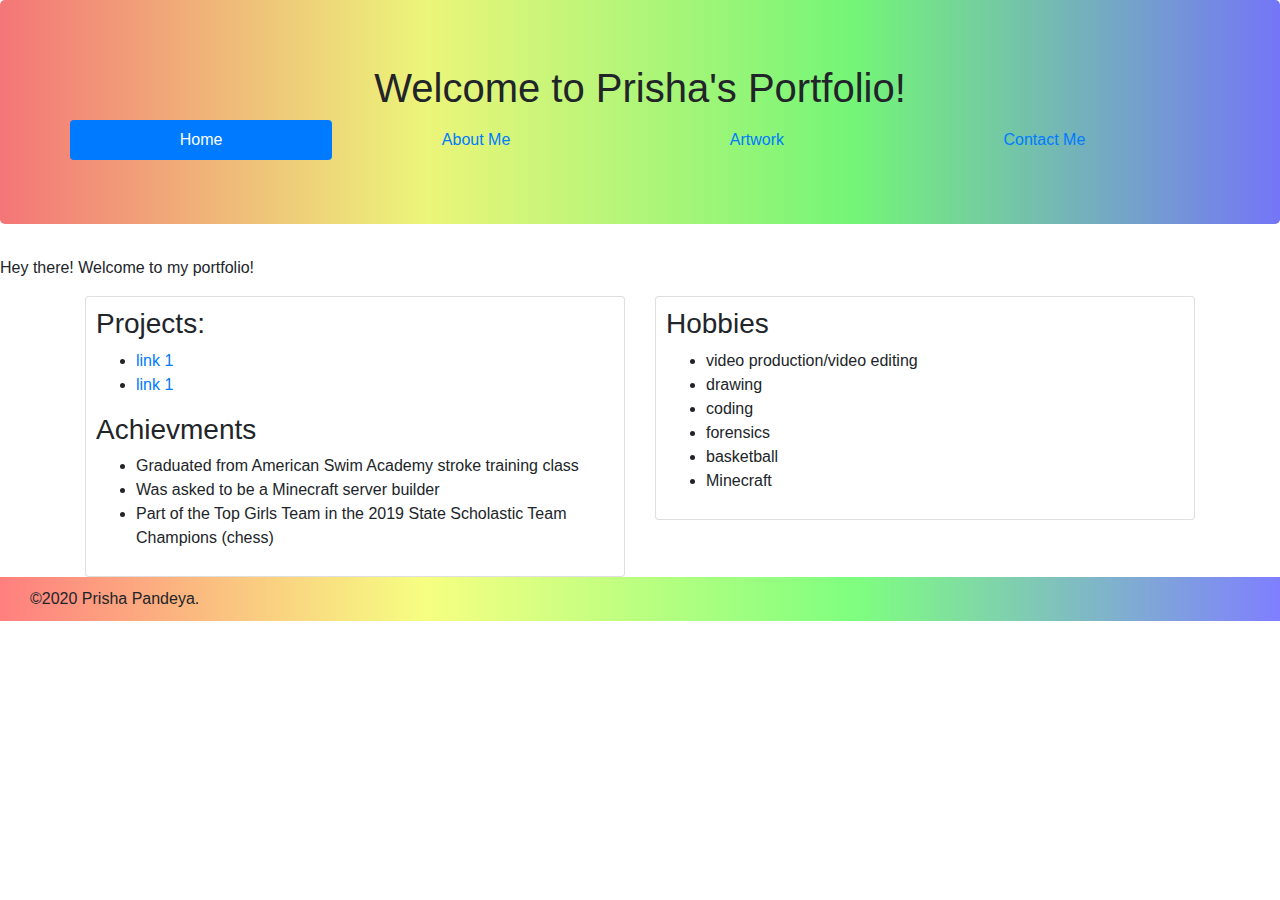
<file: index.html>
<!DOCTYPE html>
<html>
  <head> 
      
    <link href="bootstrap.css" rel="stylesheet" type="text/css">
    <meta charset="utf-8">
    <meta name="viewport" content="width=device-width">
    <link href="style.css" rel="stylesheet" type="text/css" />
    <link rel="stylesheet" href="https://maxcdn.bootstrapcdn.com/bootstrap/4.0.0/css/bootstrap.min.css" integrity="sha384-Gn5384xqQ1aoWXA+058RXPxPg6fy4IWvTNh0E263XmFcJlSAwiGgFAW/dAiS6JXm" crossorigin="anonymous">
  
    <title> Prisha's Porfolio </title>
  </head>

  <body>
      <header>
        <div class="jumbotron">
        <h1> Welcome to Prisha's Portfolio!</h1>
      <nav> 
      <nav class="container nav nav-pills nav-fill">
      <a href="index.html" class="nav-link nav-item active">Home</a>
      <a href="aboutMe.html" class="nav-link nav-item">About Me</a>
      <a href="projects.html" class="nav-link nav-item"> Artwork </a>
      <a href="contacts.html" class="nav-link nav-item">Contact Me</a>
    </nav>
    </div>
      </header

    <p> Hey there! Welcome to my portfolio!</p>
     <div class="container">
      <div class="row">
        <div class="col-sm-6">
          <div class="card">
            <h3> Projects:</h3>
            <ul>
              <li> <a href="#"> link 1 </a> </li>
              <li> <a href="#"> link 1 </a> </li>
            </ul>
            <h3> Achievments</h3>
            <ul> 
              <li> Graduated from American Swim Academy stroke training class</li>
              <li> Was asked to be a Minecraft server builder </li>
              <li> Part of the Top Girls Team in the 2019 State Scholastic Team Champions (chess)</li>
            </ul>
          </div>
        </div>
        <div class="col-sm-6">
          <div class="card">
          <h3 class="title"> Hobbies </h3>
          <ul>
            <li> video production/video editing</li>
            <li> drawing</li>
            <li> coding </li>
            <li> forensics</li>
            <li> basketball
            <li> Minecraft </li>
          </ul>
          </div>
        </div>
      </div>
    </div>
    
  </body>
  <footer>
    ©2020 Prisha Pandeya. 
  </footer>
</html>
</file>
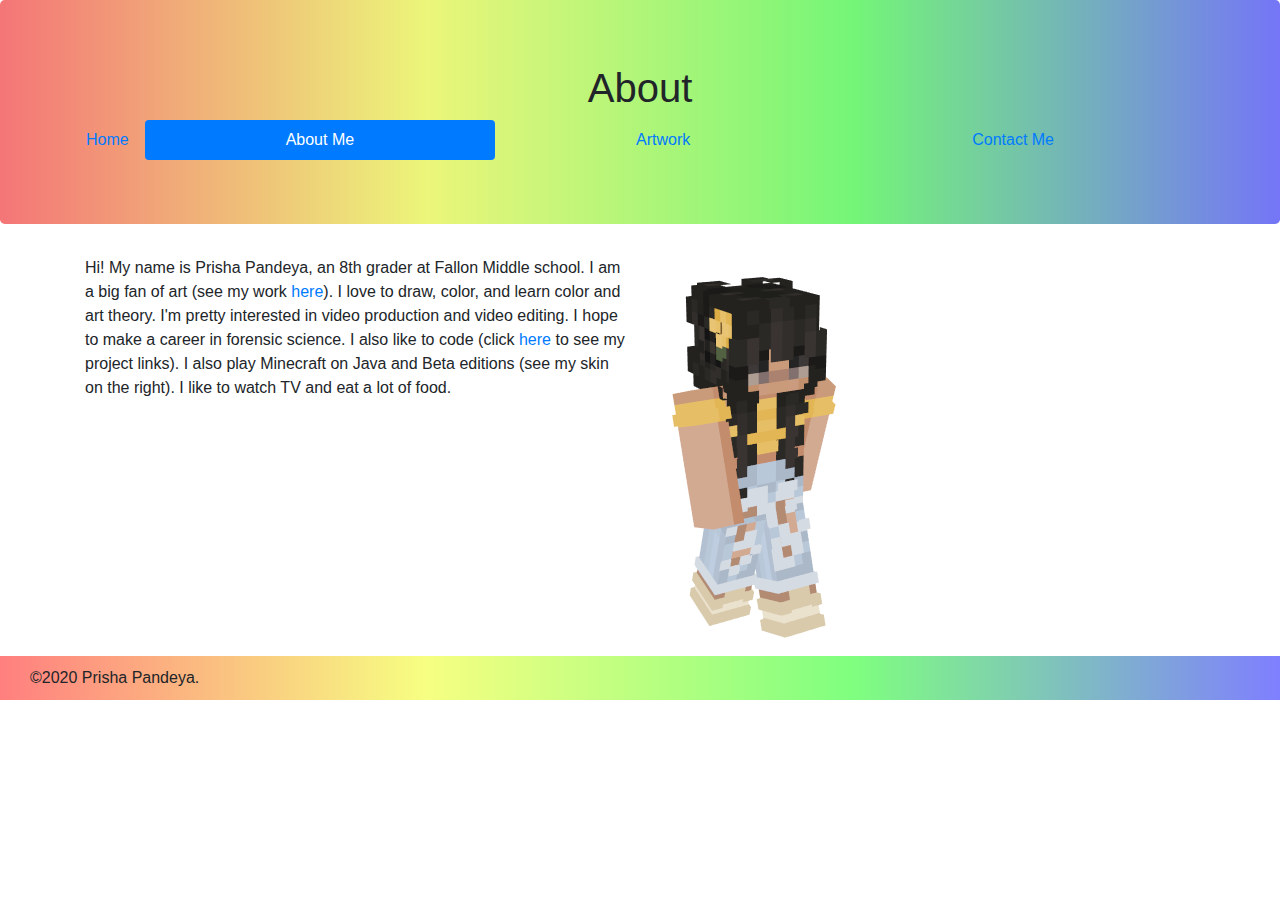
<file: aboutMe.html>
<link href="style.css" rel="stylesheet" type="text/css" />
<link href="bootstrap.css" rel="stylesheet" type="text/css">
<link rel="stylesheet" href="https://maxcdn.bootstrapcdn.com/bootstrap/4.0.0/css/bootstrap.min.css" integrity="sha384-Gn5384xqQ1aoWXA+058RXPxPg6fy4IWvTNh0E263XmFcJlSAwiGgFAW/dAiS6JXm"
 crossorigin="anonymous">
<header>
	<title>about</title>
	<div class="jumbotron">
		<h1> About </h1>
		<nav>
			<nav class="container nav nav-pills nav-fill">
				<a href="index.html" class="nav-link"> Home </a>
				<a href="aboutMe.html" class="nav-link nav-item nav-item active"> About Me </a>
				<a href="projects.html" class="nav-link nav-item"> Artwork </a>
				<a href="contacts.html" class="nav-link nav-item">Contact Me</a>
			</nav>
	</div>
</header>

<body>
	<div class="container">
		<div class="row">
			<div class="col">
				<p> Hi! My name is Prisha Pandeya, an 8th grader at Fallon Middle school. I am a big fan of art (see my work <a href="projects.html">here</a>). I love to draw, color,
					and learn color and art theory. I'm pretty interested in video production and video editing. I hope to make a career in forensic
					science. I also like to code (click <a href="index.html"> here</a> to see my project links). I also play Minecraft on
					Java and Beta editions (see my skin on the right). I like to watch TV and eat a lot of food.
					<p>


			</div>
			<div class="col">
				<div id="img-div">
					<img src="skin3.png"></img>
    </div>
    </div>
    </div>
  </div>
</body>
<footer>
    ©2020 Prisha Pandeya. 
  </footer>
</file>
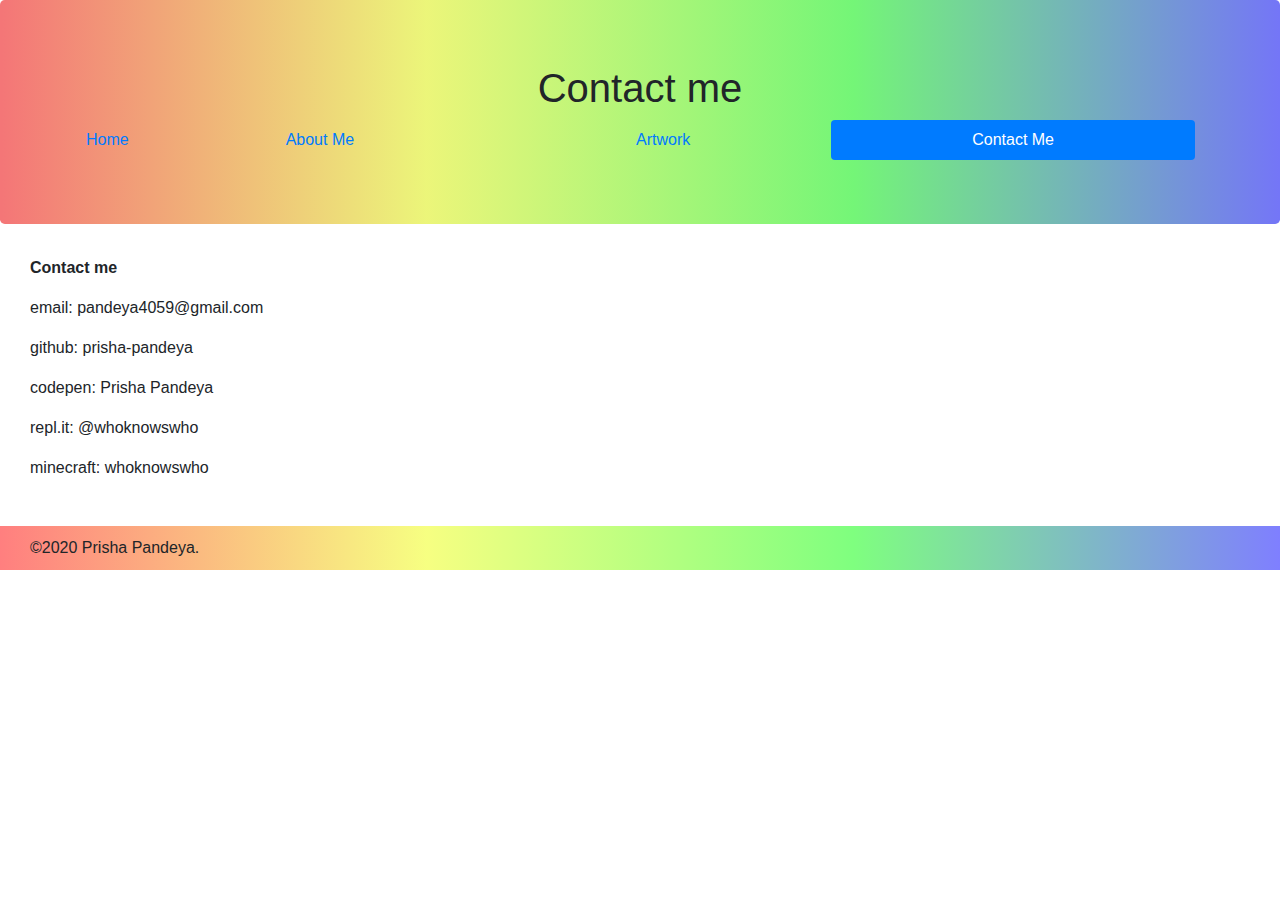
<file: contacts.html>
<link href="style.css" rel="stylesheet" type="text/css"/>
<link href="bootstrap.css" rel="stylesheet" type="text/css">
<link rel="stylesheet" href="https://maxcdn.bootstrapcdn.com/bootstrap/4.0.0/css/bootstrap.min.css" integrity="sha384-Gn5384xqQ1aoWXA+058RXPxPg6fy4IWvTNh0E263XmFcJlSAwiGgFAW/dAiS6JXm" crossorigin="anonymous">
<header>
  <title> Contacts </title>
  <div class="jumbotron">
  <h1> Contact me</h1>
    <nav> 
      <nav class="container nav nav-pills nav-fill">
      <a href="index.html" class="nav-link" >Home</a>
      <a href="aboutMe.html" class="nav-link nav-item">About Me</a>
      <a href="projects.html" class="nav-link nav-item "> Artwork </a>
      <a href="contacts.html" class="nav-link nav-item nav-item active">Contact Me</a>
    </nav>
  </div>
</header>
<body>
  <div id="contacts">
    <p> <strong> Contact me </strong> </p>
    <p> email: pandeya4059@gmail.com</p>
    <p> github: prisha-pandeya</p>
    <p> codepen: Prisha Pandeya</p>
    <p> repl.it: @whoknowswho</p>
    <p> minecraft: whoknowswho</p>
  </div>
</body>

<footer>
    ©2020 Prisha Pandeya. 
  </footer>
</file>
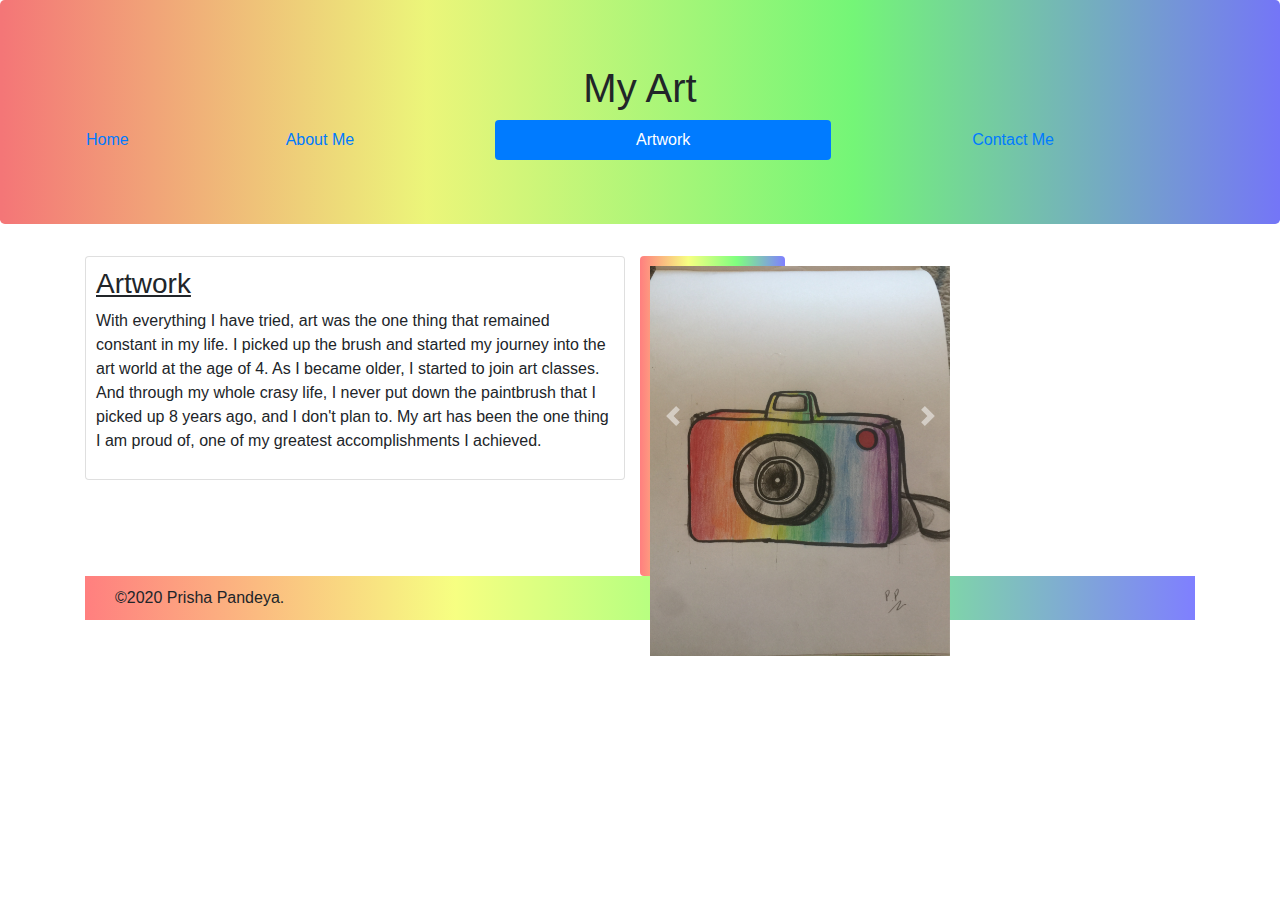
<file: projects.html>
<link href="style.css" rel="stylesheet" type="text/css" />
<link href="bootstrap.css" rel="stylesheet" type="text/css">

<link rel="stylesheet" href="https://maxcdn.bootstrapcdn.com/bootstrap/4.0.0/css/bootstrap.min.css" integrity="sha384-Gn5384xqQ1aoWXA+058RXPxPg6fy4IWvTNh0E263XmFcJlSAwiGgFAW/dAiS6JXm" crossorigin="anonymous">
<div class="jumbotron">
<header>
  <title>My art</title>
  <h1> My Art</h1> 
   <nav> 
      <nav class="container nav nav-pills nav-fill">
      <a href="index.html" class="nav-link">Home</a>
      <a href="aboutMe.html" class="nav-link nav-item">About Me</a>
      <a href="projects.html" class="nav-link nav-item nav-item active">Artwork </a>
      <a href="contacts.html" class="nav-link nav-item">Contact Me</a>
    </nav>
</header>
</div>
<body>
  <script src="https://code.jquery.com/jquery-3.2.1.slim.min.js" integrity="sha384-KJ3o2DKtIkvYIK3UENzmM7KCkRr/rE9/Qpg6aAZGJwFDMVNA/GpGFF93hXpG5KkN" crossorigin="anonymous"></script>
<script src="https://cdnjs.cloudflare.com/ajax/libs/popper.js/1.12.9/umd/popper.min.js" integrity="sha384-ApNbgh9B+Y1QKtv3Rn7W3mgPxhU9K/ScQsAP7hUibX39j7fakFPskvXusvfa0b4Q" crossorigin="anonymous"></script>
<script src="https://maxcdn.bootstrapcdn.com/bootstrap/4.0.0/js/bootstrap.min.js" integrity="sha384-JZR6Spejh4U02d8jOt6vLEHfe/JQGiRRSQQxSfFWpi1MquVdAyjUar5+76PVCmYl" crossorigin="anonymous"></script>
  <div class="container">
      <div class="row">
        <div class="col-sm-6">
          <div class="card">
           <h3> <u> Artwork </u> </h3>
            <p> With everything I have tried, art was the one thing that remained constant in my life. I picked up the brush and started my journey into the art world at the age of 4. As I became older, I started to join art classes. And through my whole crasy life, I never put down the paintbrush that I picked up 8 years ago, and I don't plan to. My art has been the one thing I am proud of, one of my greatest accomplishments I achieved.  </p>
            </div>
            </div>
  
      <div class="row">
        <div class="col-sm-6">
          <div class="cardart">
  <div id="carouselArt" class="carousel slide" data-ride="carousel">

  <div class="carousel-inner">
    <div class="carousel-item active">
      <img class="d-block w-100" src="camera.jpg.JPG" alt="First slide">
    </div>
    <div class="carousel-item">
      <img class="d-block w-100" src="girl.JPG" alt="Second slide">
    </div>
    <div class="carousel-item">
      <img class="d-block w-100" src="water-bottle.jpg" alt="Third slide">
    </div>
    <div class="carousel-item">
      <img class="d-block w-100" src="brush.JPG" alt="Fourth slide">
    </div>
    <div class="carousel-item">
      <img class="d-block w-100" src="planet.JPG" alt="Fifth slide">
    </div>
  </div>
  <a class="carousel-control-prev" href="#carouselExampleIndicators" role="button" data-slide="prev">
    <span class="carousel-control-prev-icon" aria-hidden="true"></span>
    <span class="sr-only">Previous</span>
  </a>
  <a class="carousel-control-next" href="#carouselExampleIndicators" role="button" data-slide="next">
    <span class="carousel-control-next-icon" aria-hidden="true"></span>
    <span class="sr-only">Next</span>
  </a>
</div>
</div>
</div>
</div>
</div>
</body>

<footer>
    ©2020 Prisha Pandeya. 
  </footer>
</file>
<file: style.css>
.title{
   font-family: -apple-system, BlinkMacSystemFont, 'Segoe UI', Roboto, Oxygen, Ubuntu, Cantarell, 'Open Sans', 'Helvetica Neue', sans-serif;
  
}
header{

  font-family: -apple-system, BlinkMacSystemFont, 'Segoe UI', Roboto, Oxygen, Ubuntu, Cantarell, 'Open Sans', 'Helvetica Neue', sans-serif;
}

ul{
  font-family:  'Gill Sans', 'Gill Sans MT', Calibri, 'Trebuchet MS', sans-serif;
}

p{
  font-family:  'Gill Sans', 'Gill Sans MT', Calibri, 'Trebuchet MS', sans-serif;
}
a:hover{
  color: green;
}
#carouselArt{
  width: 300px;
  height: 300px;
  padding-bottom: 30px;
}

.active{
  color: violet;
}

#img-div{
  border-radius: 50%;
}
footer{
  padding-left: 30px;
  padding-top: 10px;
  padding-bottom: 10px;
  background: linear-gradient(90deg, rgba(255, 0, 0, 0.5), rgba(238, 255, 5, 0.5), rgba( 0, 255, 0, 0.5), rgba(0, 0, 255, 0.5));
  
}
#contacts{
  padding-left: 30px;
  padding-bottom: 30px;
}
</file>
